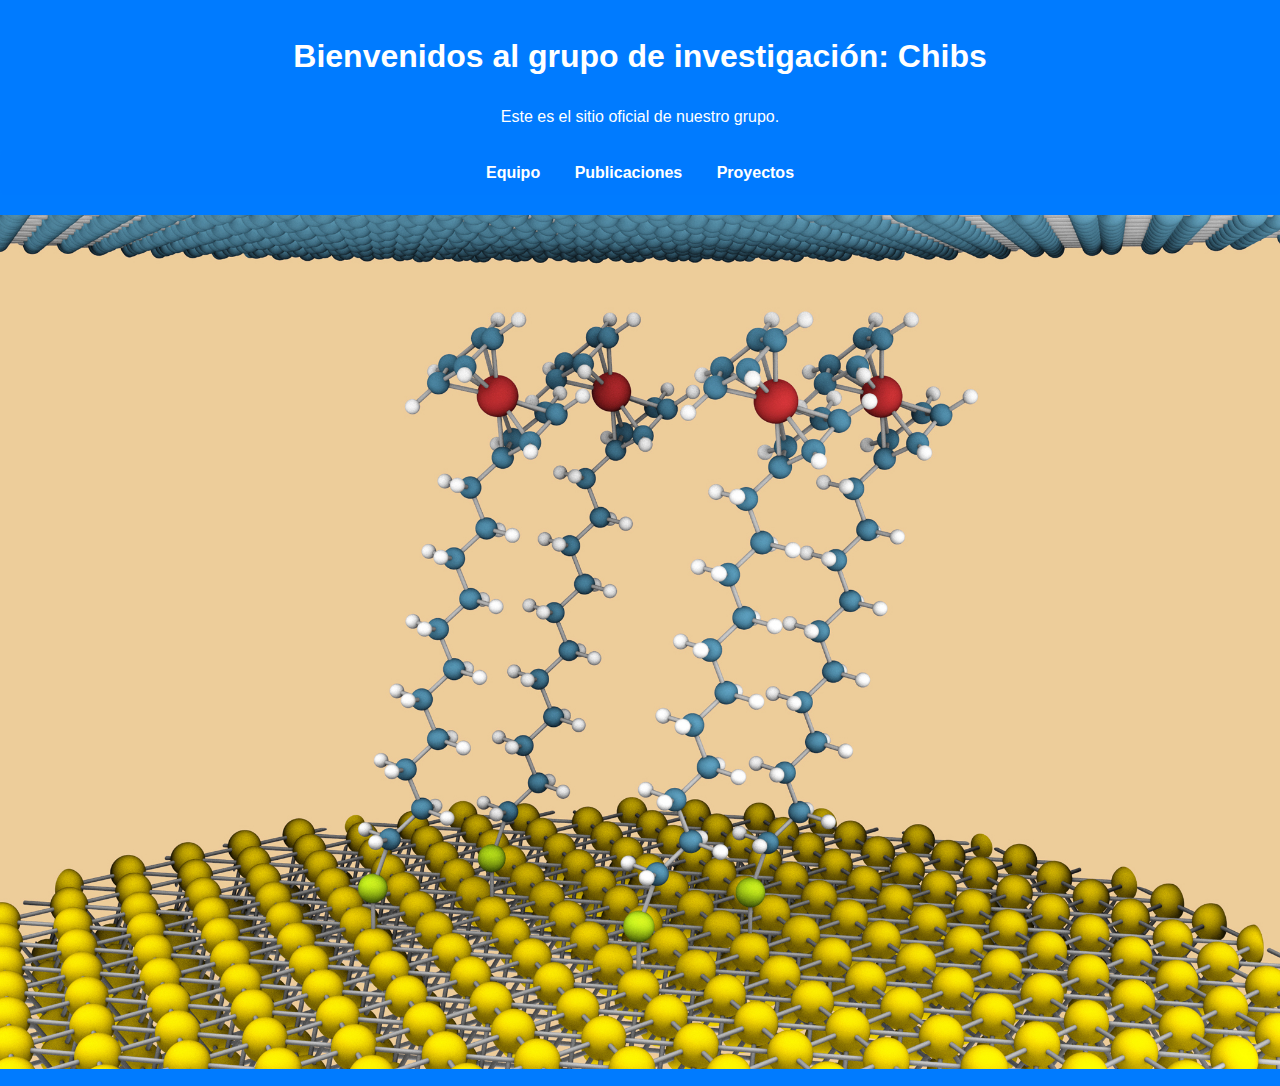
<file: index.html>
<!DOCTYPE html>
<html lang="es">
<head>
    <meta charset="UTF-8">
    <meta name="viewport" content="width=device-width, initial-scale=1.0">
    <title>Mi Grupo de Investigación</title>
    <link rel="stylesheet" href="styles.css"> <!-- Enlace a archivo CSS externo -->
</head>
<body>
    <header>
        <h1>Bienvenidos al grupo de investigación: Chibs</h1>
        <p>Este es el sitio oficial de nuestro grupo.</p>
        
        <!-- Navegación antes de la imagen -->
        <nav>
            <a href="equipo.html">Equipo</a>
            <a href="publicaciones.html">Publicaciones</a>
            <a href="proyectos.html">Proyectos</a>
        </nav>
        
        <!-- Aquí se muestra la imagen -->
        <img src="images/molecula.jpg" alt="Detalle de una molécula" style="width:100%; height:auto;">
    </header>

    <footer>
        <p>Próximamente se actualizará la información.</p>
    </footer>
</body>
</html>
</file>
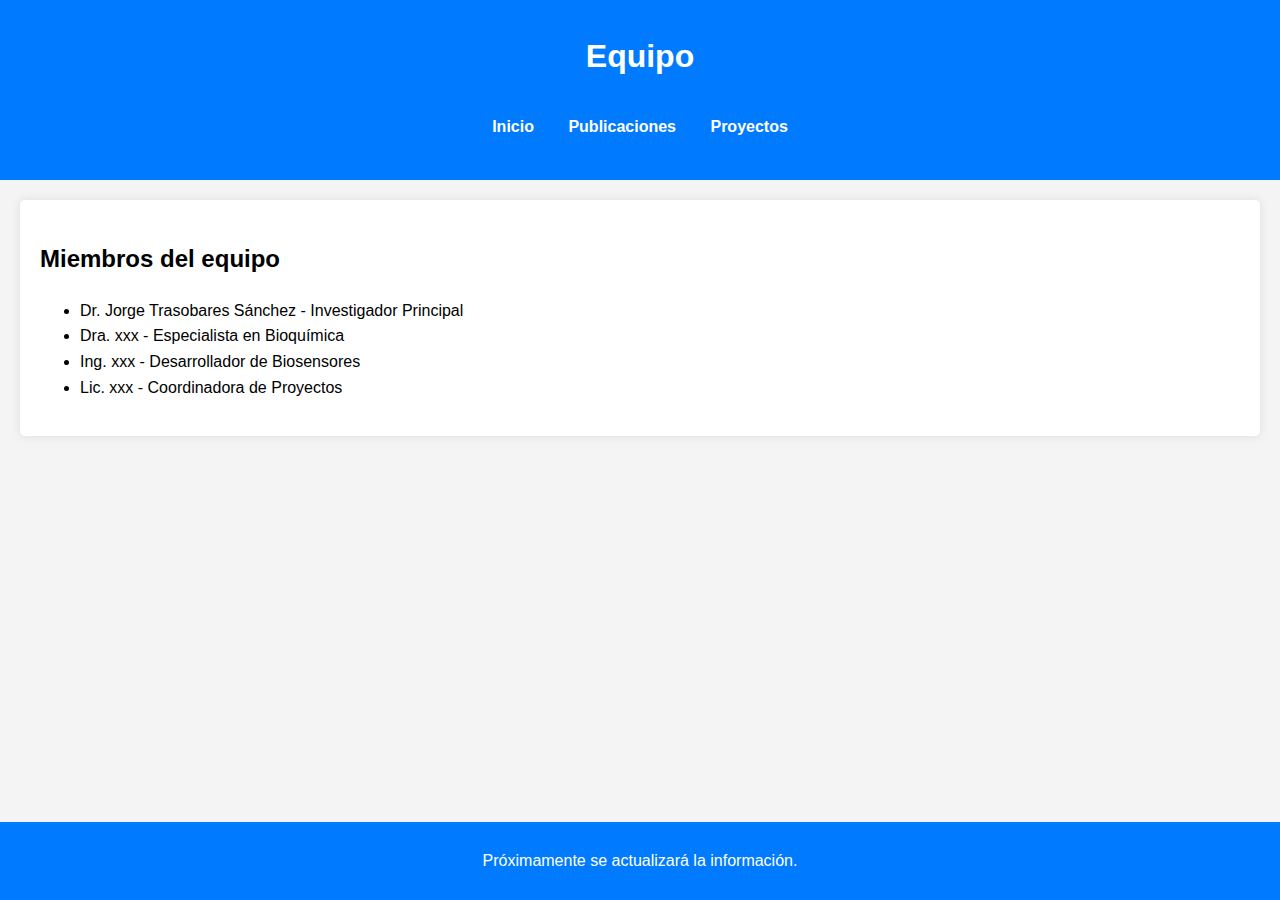
<file: equipo.html>
<!DOCTYPE html>
<html lang="es">
<head>
    <meta charset="UTF-8">
    <meta name="viewport" content="width=device-width, initial-scale=1.0">
    <title>Equipo - Mi Grupo de Investigación</title>
    <link rel="stylesheet" href="styles.css"> <!-- Enlace a archivo CSS externo -->
</head>
<body>
    <header>
        <h1>Equipo</h1>
        <nav>
            <a href="index.html">Inicio</a>
            <a href="publicaciones.html">Publicaciones</a>
            <a href="proyectos.html">Proyectos</a>
        </nav>
    </header>

    <section>
        <h2>Miembros del equipo</h2>
        <ul>
            <li>Dr. Jorge Trasobares Sánchez - Investigador Principal</li>
            <li>Dra. xxx - Especialista en Bioquímica</li>
            <li>Ing. xxx - Desarrollador de Biosensores</li>
            <li>Lic. xxx - Coordinadora de Proyectos</li>
        </ul>
    </section>

    <footer>
        <p>Próximamente se actualizará la información.</p>
    </footer>
</body>
</html>
</file>
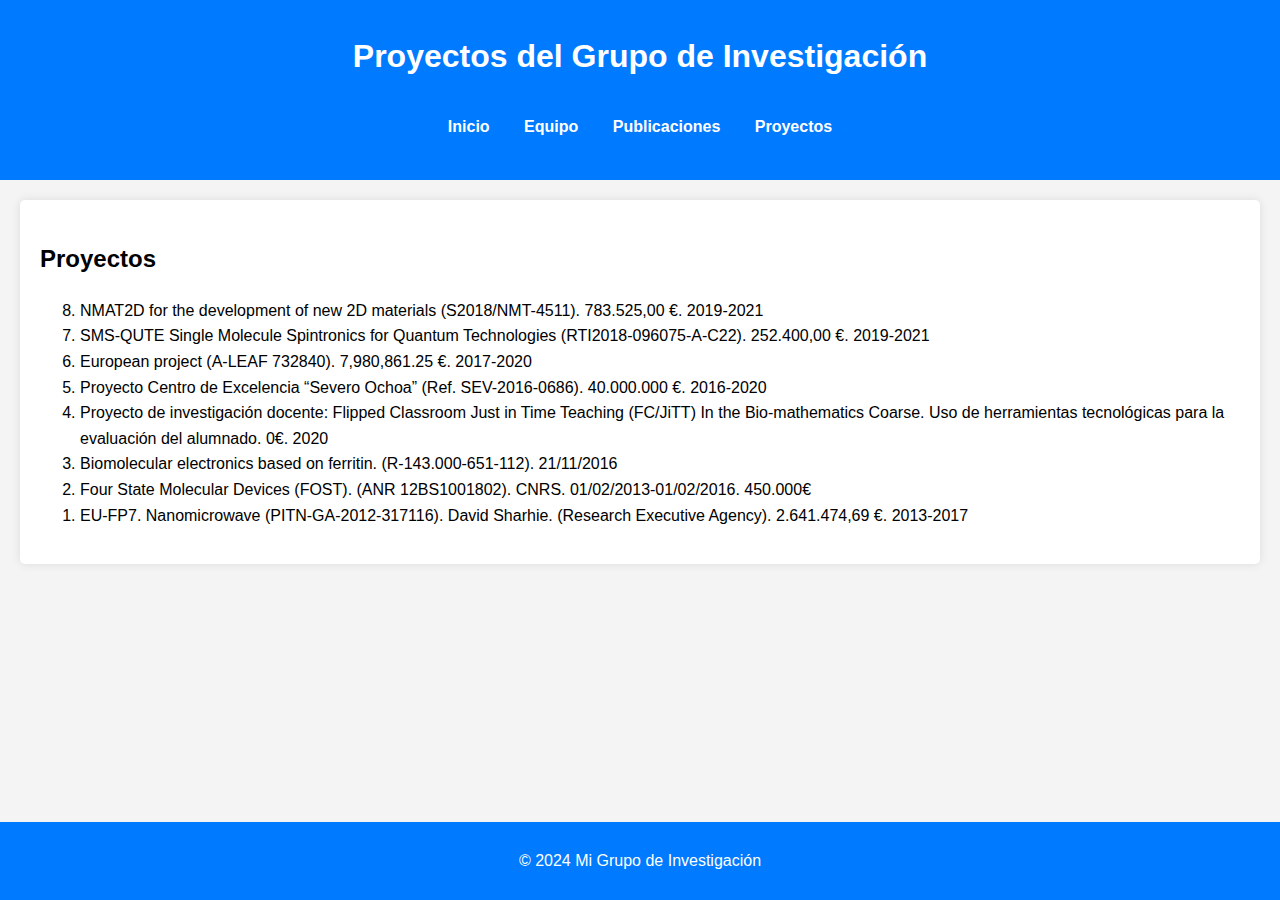
<file: proyectos.html>
<!DOCTYPE html>
<html lang="es">
<head>
    <meta charset="UTF-8">
    <meta name="viewport" content="width=device-width, initial-scale=1.0">
    <title>Proyectos</title>
    <link rel="stylesheet" href="styles.css"> <!-- Enlace a tu archivo CSS -->
</head>
<body>
    <header>
        <h1>Proyectos del Grupo de Investigación</h1>
        <nav>
            <a href="index.html">Inicio</a>
            <a href="equipo.html">Equipo</a>
            <a href="publicaciones.html">Publicaciones</a>
            <a href="proyectos.html">Proyectos</a>
        </nav>
    </header>

    <section>
        <h2>Proyectos</h2>
        <ol reversed>
            <li>NMAT2D for the development of new 2D materials (S2018/NMT-4511). 783.525,00 €. 2019-2021</li>
            <li>SMS-QUTE Single Molecule Spintronics for Quantum Technologies (RTI2018-096075-A-C22). 252.400,00 €. 2019-2021</li>
            <li>European project (A-LEAF 732840). 7,980,861.25 €. 2017-2020</li>
            <li>Proyecto Centro de Excelencia “Severo Ochoa” (Ref. SEV-2016-0686). 40.000.000 €. 2016-2020</li>
            <li>Proyecto de investigación docente: Flipped Classroom Just in Time Teaching (FC/JiTT) In the Bio-mathematics Coarse. Uso de herramientas tecnológicas para la evaluación del alumnado. 0€. 2020</li>
            <li>Biomolecular electronics based on ferritin. (R-143.000-651-112). 21/11/2016</li>
            <li>Four State Molecular Devices (FOST). (ANR 12BS1001802). CNRS. 01/02/2013-01/02/2016. 450.000€</li>
            <li>EU-FP7. Nanomicrowave (PITN-GA-2012-317116). David Sharhie. (Research Executive Agency). 2.641.474,69 €. 2013-2017</li>
        </ol>
    </section>

    <footer>
        <p>© 2024 Mi Grupo de Investigación</p>
    </footer>
</body>
</html>
</file>
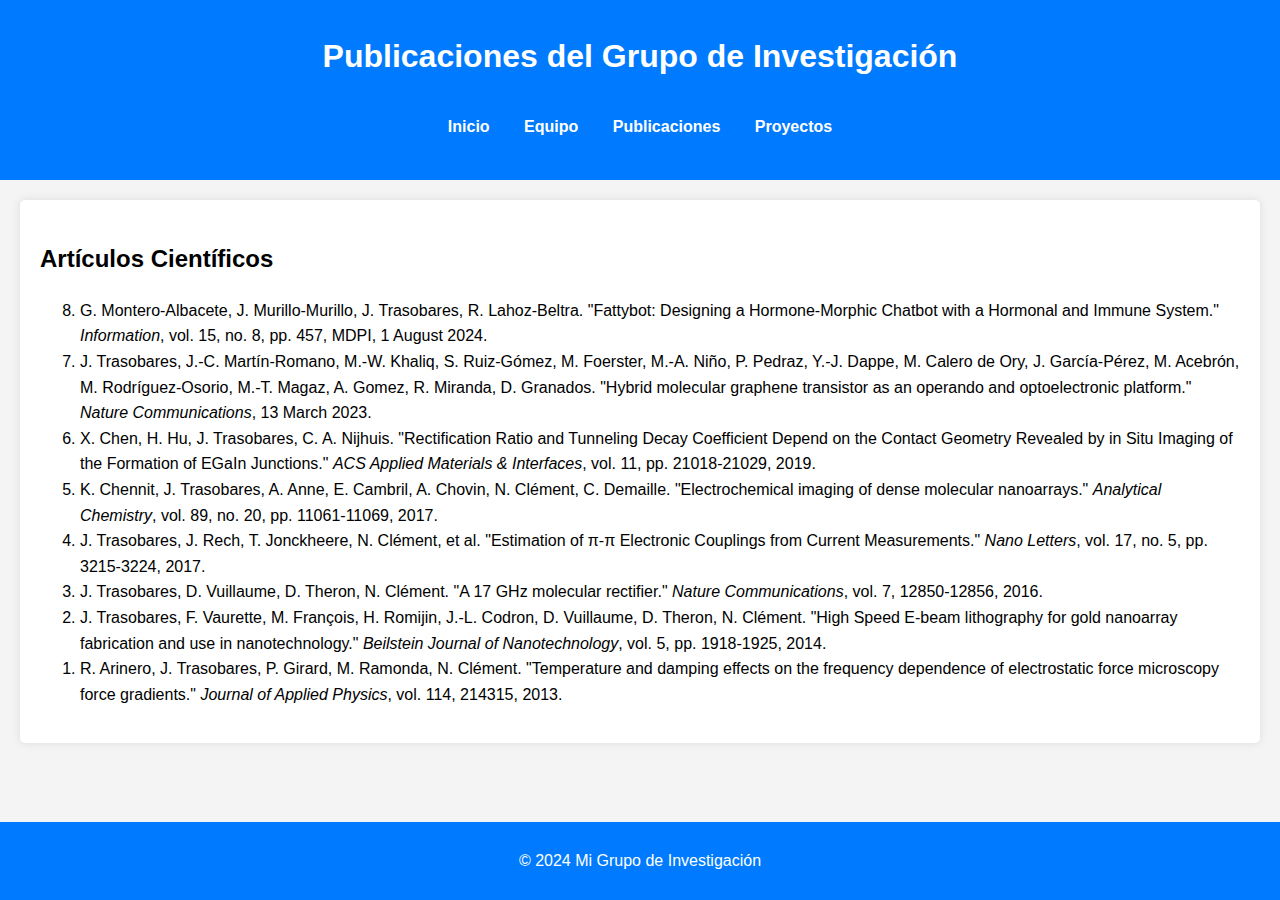
<file: publicaciones.html>
<!DOCTYPE html>
<html lang="es">
<head>
    <meta charset="UTF-8">
    <meta name="viewport" content="width=device-width, initial-scale=1.0">
    <title>Publicaciones</title>
    <link rel="stylesheet" href="styles.css"> <!-- Enlace a tu archivo CSS -->
</head>
<body>
    <header>
        <h1>Publicaciones del Grupo de Investigación</h1>
        <nav>
            <a href="index.html">Inicio</a>
            <a href="equipo.html">Equipo</a>
            <a href="publicaciones.html">Publicaciones</a>
            <a href="proyectos.html">Proyectos</a>
        </nav>
    </header>

    <section>
        <h2>Artículos Científicos</h2>
        <ol reversed>
            <li>G. Montero-Albacete, J. Murillo-Murillo, J. Trasobares, R. Lahoz-Beltra. "Fattybot: Designing a Hormone-Morphic Chatbot with a Hormonal and Immune System." <em>Information</em>, vol. 15, no. 8, pp. 457, MDPI, 1 August 2024.</li>
            <li>J. Trasobares, J.-C. Martín-Romano, M.-W. Khaliq, S. Ruiz-Gómez, M. Foerster, M.-A. Niño, P. Pedraz, Y.-J. Dappe, M. Calero de Ory, J. García-Pérez, M. Acebrón, M. Rodríguez-Osorio, M.-T. Magaz, A. Gomez, R. Miranda, D. Granados. "Hybrid molecular graphene transistor as an operando and optoelectronic platform." <em>Nature Communications</em>, 13 March 2023.</li>
            <li>X. Chen, H. Hu, J. Trasobares, C. A. Nijhuis. "Rectification Ratio and Tunneling Decay Coefficient Depend on the Contact Geometry Revealed by in Situ Imaging of the Formation of EGaIn Junctions." <em>ACS Applied Materials & Interfaces</em>, vol. 11, pp. 21018-21029, 2019.</li>
            <li>K. Chennit, J. Trasobares, A. Anne, E. Cambril, A. Chovin, N. Clément, C. Demaille. "Electrochemical imaging of dense molecular nanoarrays." <em>Analytical Chemistry</em>, vol. 89, no. 20, pp. 11061-11069, 2017.</li>
            <li>J. Trasobares, J. Rech, T. Jonckheere, N. Clément, et al. "Estimation of π-π Electronic Couplings from Current Measurements." <em>Nano Letters</em>, vol. 17, no. 5, pp. 3215-3224, 2017.</li>
            <li>J. Trasobares, D. Vuillaume, D. Theron, N. Clément. "A 17 GHz molecular rectifier." <em>Nature Communications</em>, vol. 7, 12850-12856, 2016.</li>
            <li>J. Trasobares, F. Vaurette, M. François, H. Romijin, J.-L. Codron, D. Vuillaume, D. Theron, N. Clément. "High Speed E-beam lithography for gold nanoarray fabrication and use in nanotechnology." <em>Beilstein Journal of Nanotechnology</em>, vol. 5, pp. 1918-1925, 2014.</li>
            <li>R. Arinero, J. Trasobares, P. Girard, M. Ramonda, N. Clément. "Temperature and damping effects on the frequency dependence of electrostatic force microscopy force gradients." <em>Journal of Applied Physics</em>, vol. 114, 214315, 2013.</li>
        </ol>
    </section>

    <footer>
        <p>© 2024 Mi Grupo de Investigación</p>
    </footer>
</body>
</html>
</file>
<file: styles.css>
body {
    font-family: Arial, sans-serif;
    line-height: 1.6;
    margin: 0;
    padding: 0;
    background-color: #f4f4f4;
}

header {
    background: #007bff; /* Color de fondo del encabezado */
    color: #fff; /* Color del texto en el encabezado */
    padding: 10px 0; /* Espaciado en el encabezado */
    text-align: center; /* Centrar el texto en el encabezado */
    position: sticky; /* Mantener el encabezado en la parte superior */
    top: 0; /* Posición desde la parte superior */
    z-index: 1000; /* Asegurarse de que esté encima de otros elementos */
}

nav {
    margin: 20px 0; /* Espaciado vertical para la navegación */
    background: rgba(0, 123, 255, 0.7); /* Fondo semi-transparente para la navegación */
    padding: 10px 0; /* Espaciado dentro de la navegación */
    border-radius: 5px; /* Bordes redondeados */
}

nav a {
    margin: 0 15px; /* Espaciado horizontal entre los enlaces */
    text-decoration: none; /* Quitar subrayado de los enlaces */
    color: #fff; /* Color del texto de los enlaces */
    font-weight: bold; /* Negrita para los enlaces */
    transition: color 0.3s; /* Transición suave para el color */
}

nav a:hover {
    color: #ffd700; /* Color al pasar el mouse */
}

section {
    background: #fff; /* Fondo blanco para las secciones */
    padding: 20px; /* Espaciado dentro de las secciones */
    margin: 20px; /* Margen alrededor de las secciones */
    border-radius: 5px; /* Bordes redondeados para las secciones */
    box-shadow: 0 0 10px rgba(0, 0, 0, 0.1); /* Sombra para las secciones */
}

footer {
    text-align: center; /* Centrar el texto en el pie de página */
    padding: 10px 0; /* Espaciado en el pie de página */
    background: #007bff; /* Color de fondo del pie de página */
    color: #fff; /* Color del texto en el pie de página */
    position: fixed; /* Mantener el pie de página en la parte inferior */
    bottom: 0; /* Posición desde la parte inferior */
    width: 100%; /* Ancho completo para el pie de página */
}
</file>
